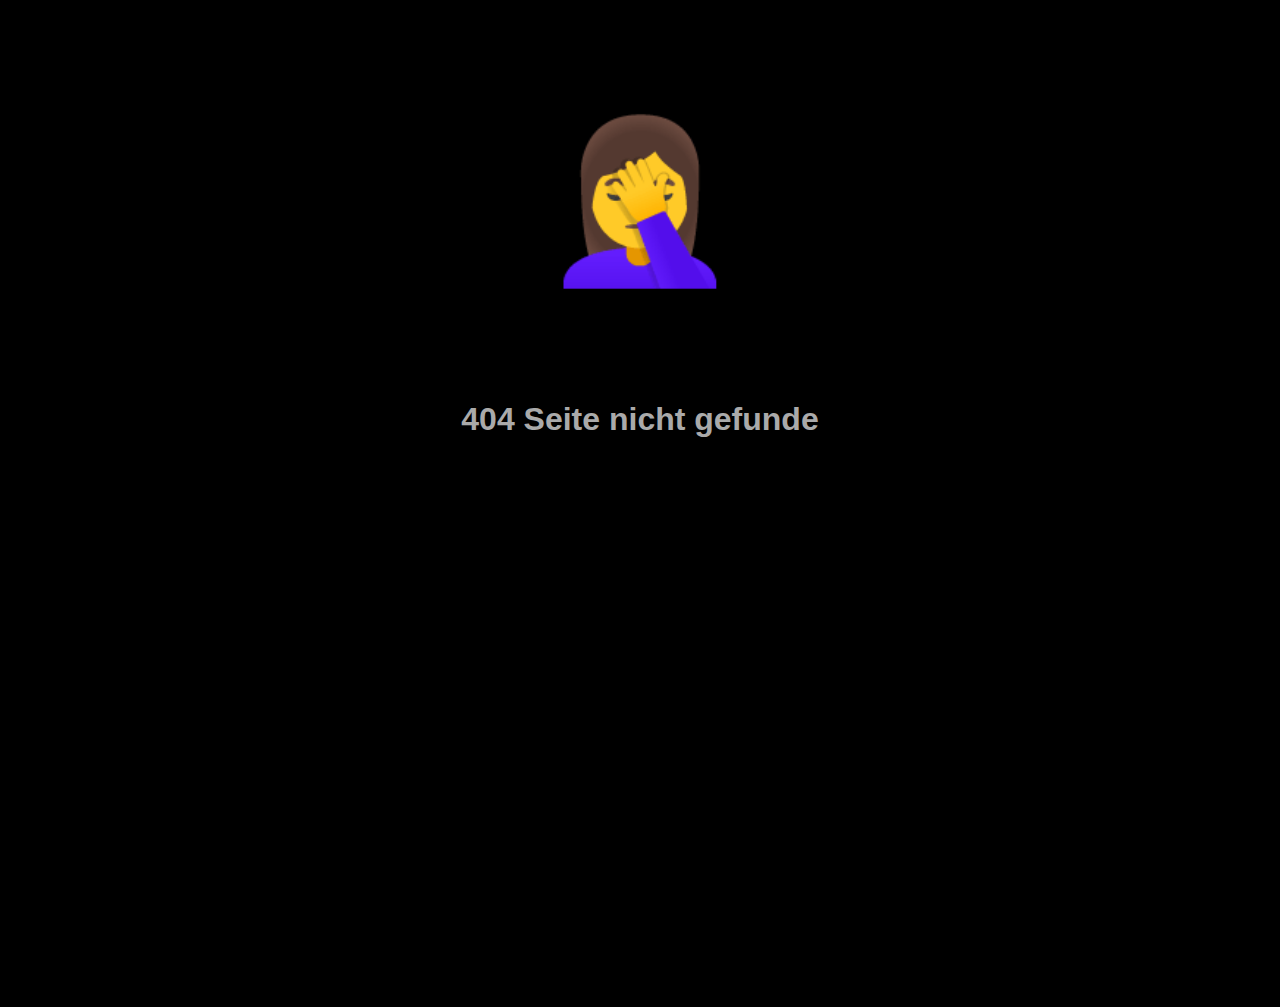
<file: index.html>
<!DOCTYPE html><html lang=en><head><meta charset=utf-8><meta http-equiv=X-UA-Compatible content="IE=edge"><meta name=viewport content="width=device-width,initial-scale=1"><link rel=icon href=/favicon.ico><title>sk8hd 🛹</title><link href=/js/about.f7406ada.js rel=prefetch><link href=/css/app.1c18dc93.css rel=preload as=style><link href=/css/chunk-vendors.cccc0e3c.css rel=preload as=style><link href=/js/app.736e7b22.js rel=preload as=script><link href=/js/chunk-vendors.9151f800.js rel=preload as=script><link href=/css/chunk-vendors.cccc0e3c.css rel=stylesheet><link href=/css/app.1c18dc93.css rel=stylesheet></head><body><noscript><strong>We're sorry but sk8hd doesn't work properly without JavaScript enabled. Please enable it to continue.</strong></noscript><div id=app></div><script src=/js/chunk-vendors.9151f800.js></script><script src=/js/app.736e7b22.js></script></body></html>
</file>
